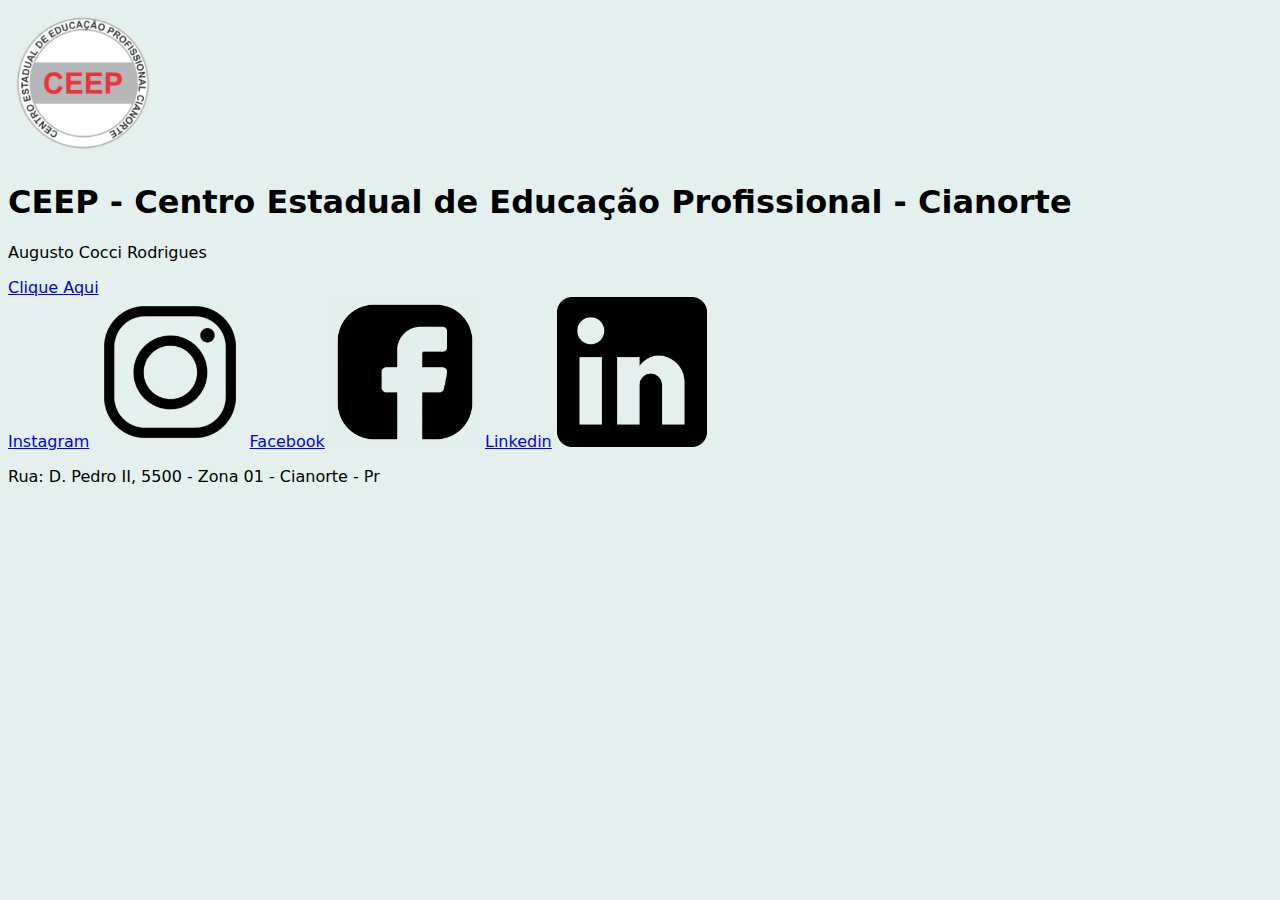
<file: index.html>
<!DOCTYPE html>
<html lang="pt-BR">

  <head>
    <meta charset="UTF-8" />
    <meta name="viewport" content="width=device-width, initial-scale=1.0" />


    <title>CEEP - Cianorte</title>

<link rel="apple-touch-icon" sizes="180x180" href="./apple-touch-icon.png">
<link rel="icon" type="image/png" sizes="32x32" href="./favicon-32x32.png">
<link rel="icon" type="image/png" sizes="16x16" href="./favicon-16x16.png">
<link rel="manifest" href="./site.webmanifest">

    <link rel="stylesheet" href="style.css">
  
  </head>

  <body>
    <img src="./CEEPlogobrasao-main/logoceep/android-chrome-192x192.png">

      <head>
        <style>
          img {
            max-width: 150px; 
            width: 100%;      
            height: auto;    
          }
        </style>
      </head>
      
      
      <h1>CEEP - Centro Estadual de Educação Profissional - Cianorte</h1>

    </header>

    <header>
  

    <main>
      <p>Augusto Cocci Rodrigues</p>
      <a link href="pagina2.html">Clique Aqui</a>

      <header>
        <a href="https://www.instagram.com/ceepcianorte/">Instagram</a>
      <img class="imagem-reduzida" src="./CEEPlogobrasao-main/instagram.webp">
      
      <a href="https://www.facebook.com/ceepcianorte/?locale=pt_BR">Facebook</a>
      <img class="imagem-reduzida" src="./CEEPlogobrasao-main/facebook.webp">
      
      <a href="https://br.linkedin.com/school/ceep-cianorte/">Linkedin</a>
      <img class="imagem-reduzida" src="./CEEPlogobrasao-main/linkedin.webp">

      </header>
    

    <footer>
      <p>Rua: D. Pedro II, 5500 - Zona 01 - Cianorte - Pr</p>
    </footer>
 
  </body>
</html>
</file>
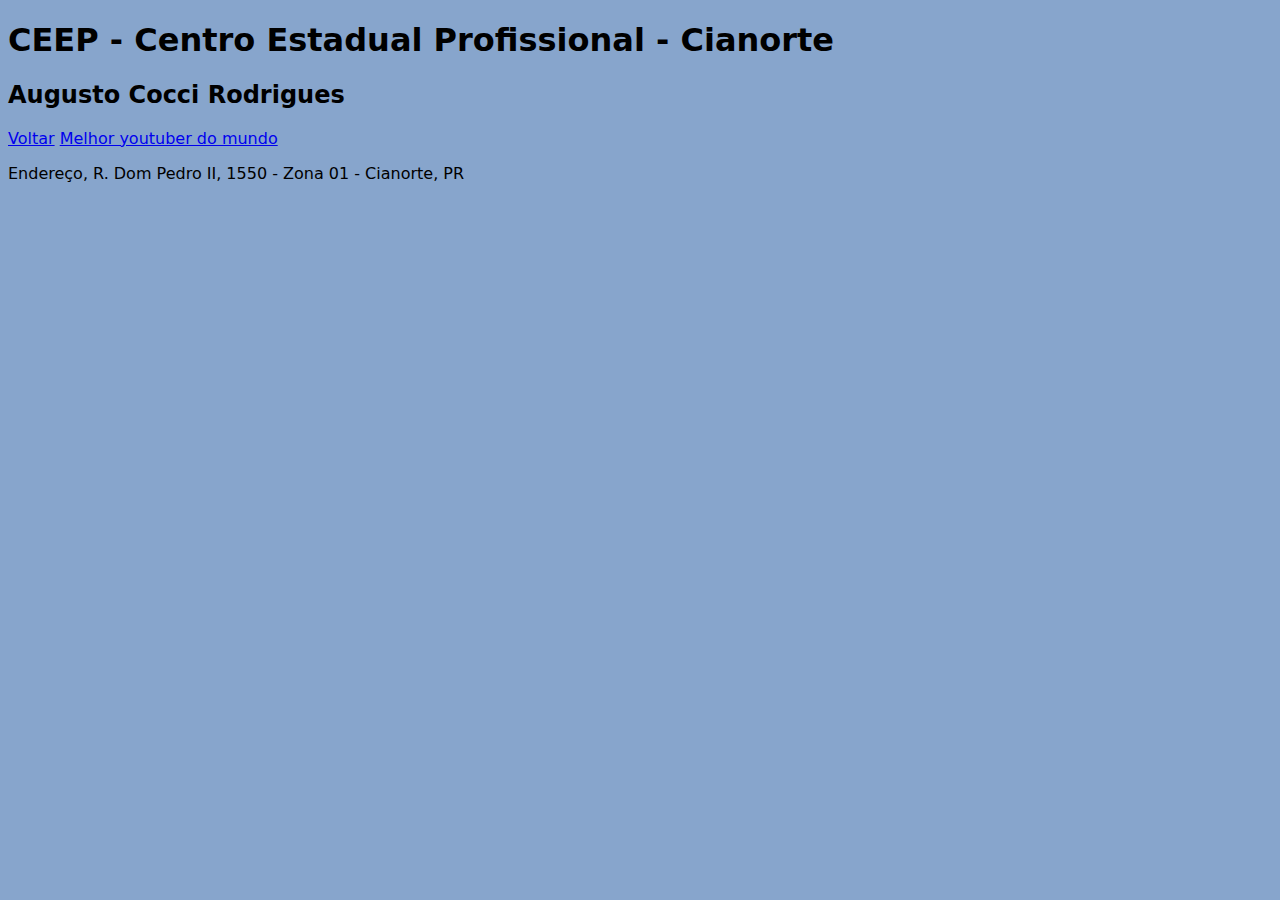
<file: pagina2.html>
<!DOCTYPE html>
<html lang="pt-br">
<head>
    <meta charset="UTF-8">
    <meta name="viewport" content="width=device-width, initial-scale=1.0">
    <title>Ceep-Cianorte</title>
    <link rel="stylesheet" href="style2.css">
                        
   
</head>
<body>

    <header>
        <h1>CEEP - Centro Estadual Profissional - Cianorte</h1>
    </header>

    <main>
        <h2>Augusto Cocci Rodrigues </h2>
        <a href="index.html">Voltar</a>
        <a href="https://www.youtube.com/@alanzoka">Melhor youtuber do mundo</a>
    </main>

    <footer>
        <p>Endereço, R. Dom Pedro II, 1550 - Zona 01 - Cianorte, PR</p>
    </footer>
</file>
<file: style.css>
@import url('https://fonts.googleapis.com/css2?family=Merriweather:ital,opsz,wght@0,18..144,300..900;1,18..144,300..900&family=PT+Sans:ital,wght@0,400;0,700;1,400;1,700&display=swap');

body {
   background-color: rgb(227, 240, 237);
     font-family: "Press Start 2P", system-ui;
     font-weight: 400;
     font-style: normal;
  
  
}
</file>
<file: style2.css>
@import url('https://fonts.googleapis.com/css2?family=Merriweather:ital,opsz,wght@0,18..144,300..900;1,18..144,300..900&display=swap');
body {
   background-color: rgb(135, 165, 204);
     font-family: "Press Start 2P", system-ui;
     font-weight: 400;
     font-style: normal;
  
  
}
</file>
